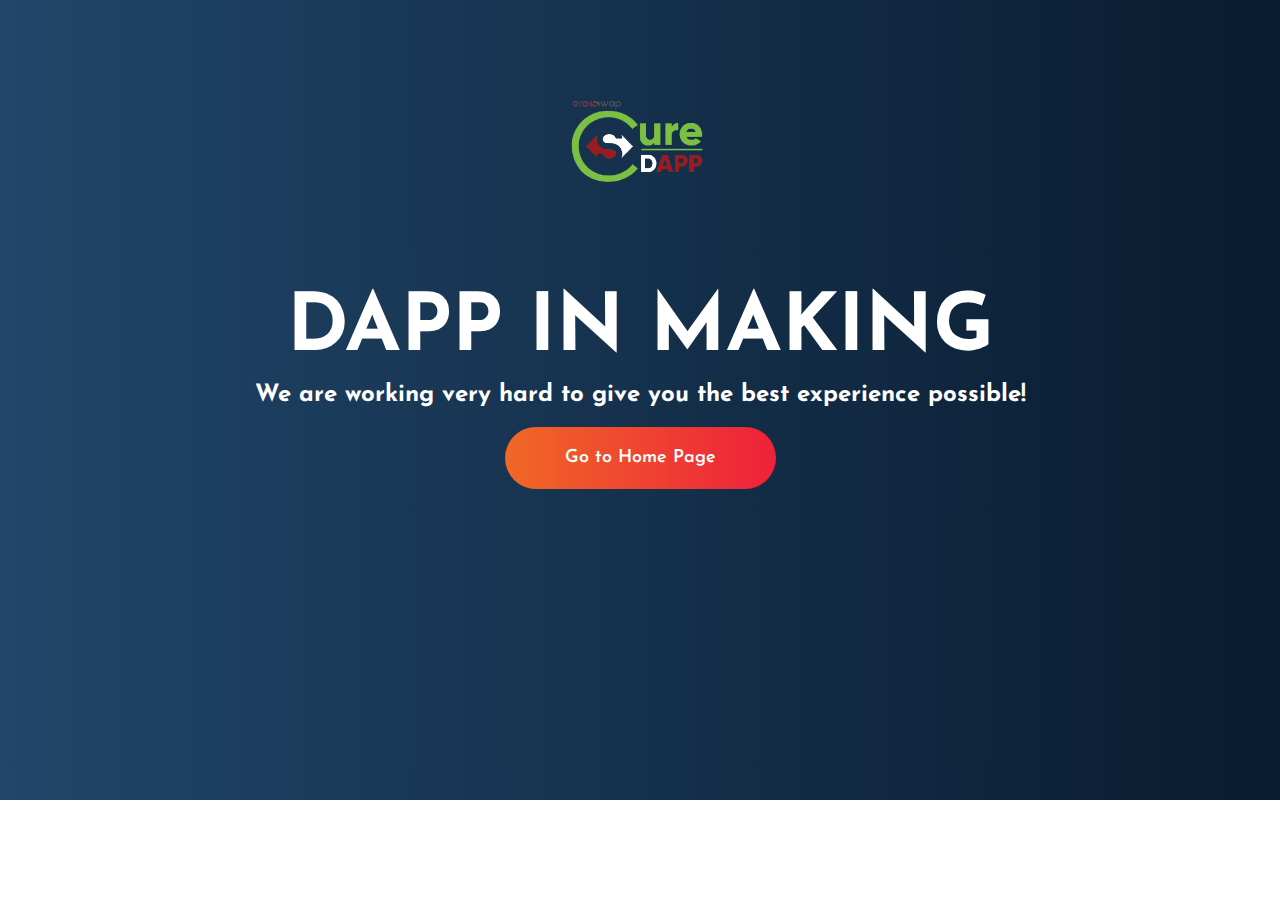
<file: comingsoon.html>
<!doctype html>
<html lang="en">
  <head>
    <!-- Required meta tags -->
    <meta charset="utf-8">
    <meta name="viewport" content="width=device-width, initial-scale=1, shrink-to-fit=no">
    <title>Vizion -Al/ML-Digital Marketing Responsive HTML5 Template</title>
    <!-- Favicon -->
    <link rel="shortcut icon" href="images/favicon.ico">
    <!-- Bootstrap CSS -->
    <link rel="stylesheet" href="css/bootstrap.min.css">
    <!-- Typography CSS -->
    <link rel="stylesheet" href="css/typography.css">
    <!-- Style CSS -->
    <link rel="stylesheet" href="css/style.css">
    <!-- Responsive CSS -->
    <link rel="stylesheet" href="css/responsive.css">
  </head>
  <body>
    <!-- loading -->
    <div id="loading">
      <div id="loading-center">
        <img src="images/loader.gif" alt="loder">
      </div>
    </div>
    <!-- loading End -->
    <!--=================================
    MAIN CONTENT -->
    <div class="main-content iq-coming">
      <!--================================
      Coming Soon -->
      
      <section class="main-bg coming-height">
        <div class="text-center">
          <div class="container">
            <div class="row">
              <div class="col-sm-12">
			  <img class="logo" src="images/logo.png" alt="image">
                <div class="big-text mt-lg-5 pt-lg-5">DApp In Making </div>
                <h5 class="iq-font-light mb-3 text-white">We are working very hard to give you the best experience possible!</h5>
                <a href="index.html" class="button">Go to Home Page</a>
        
      </div>
    </div>
  </div>
</div>

</section>

<!--================================
Coming Soon -->
</div>
<!--=================================
MAIN CONTENT  END-->
    <!-- Optional JavaScript -->
    <!-- jQuery first -->
    <script src="js/jquery-3.3.1.min.js"></script>
    <!-- popper -->
    <script src="js/popper.min.js"></script>
    <!-- bootstrap -->
    <script src="js/bootstrap.min.js"></script>
    <!-- Owl Carousel -->
    <script src="js/owl.carousel.min.js"></script>
    <!-- main -->
    <script src="js/main.js"></script>
    <!-- Retina JavaScript -->
    <script src="js/retina.min.js"></script>
    <!--custom -->
    <script src="js/custom.js"></script>
</body>
</html>
</file>
<file: css/typography.css>
/*
Vizion-Al/ML-Digital Marketing Responsive HTML5 Template
Author: iqonicthemes.in
Version: 1.0
Design and Developed by: iqonicthemes.in
*/

/*================================================
[  Table of contents  ]
================================================

1  Google Font
2  Import Css
3  General
4  Text color
6  Heading Title
7  Button
8  Background  color
9  Back to Top
10 Loader
11 Background overlay color
12 Extra class

======================================
[ End table content ]
======================================*/

/*---------------------------------------------------------------------
Google Font
-----------------------------------------------------------------------*/
@import url('https://fonts.googleapis.com/css?family=Josefin+Sans:400,600,700|Open+Sans:300,400,600');
@import url('https://fonts.googleapis.com/css?family=Open+Sans:300,300i,400,400i,600,600i,700,700i,800,800i');

/*---------------------------------------------------------------------
Import Css
-----------------------------------------------------------------------*/
@import url("all.min.css");
@import url("owl.carousel.min.css");
@import url("ionicons.min.css");
@import url("wow.css");
@import url("magnific-popup.css");
@import url("flaticon.css");
@import url("slick.css");
@import url("timeline.css");

/*---------------------------------------------------------------------
General
-----------------------------------------------------------------------*/
*::-moz-selection { background: #f14544; color: #fff; text-shadow: none; }
::-moz-selection { background: #f14544; color: #fff; text-shadow: none; }
::selection { background: #f14544; color: #fff; text-shadow: none; }
body { font-family: 'Open Sans', sans-serif; font-weight: normal; font-style: normal; font-size: 16px; line-height: 2em; color: #868894; }
a:focus { text-decoration: none !important; }
a:focus, a:hover { color: #f14544; text-decoration: none !important; }
a, button { outline: medium none !important; color: #f14544; -webkit-transition: all 0.5s ease-out 0s; -moz-transition: all 0.5s ease-out 0s; -ms-transition: all 0.5s ease-out 0s; -o-transition: all 0.5s ease-out 0s; transition: all 0.5s ease-out 0s; }
h1, h2, h3, h4, h5, h6 { font-family: 'Josefin Sans', sans-serif; font-style: normal; font-weight: 900; color: #12203c; margin: 0px; }
h1 a, h2 a, h3 a, h4 a, h5 a, h6 a { color: inherit; }
label { font-weight: normal; }
h1 { font-size: 60px; line-height: 1.3em; }
h2 { font-size: 50px; line-height: 1.3em; }
h3 { font-size: 40px; line-height: 1.3em; }
h4 { font-size: 26px; line-height: 1.3em; }
h5 { font-size: 24px; line-height: 1.3em; }
h6 { font-size: 22px; line-height: 1.3em; }
ul { margin: 0px; padding: 0px; }
hr { margin: 0; padding: 0px; border-bottom: 1px solid #ffffff; display: inline-block; width: 100%; border-top: 0px; }

/*----------------------------------------------------------------------
 Form
-----------------------------------------------------------------------*/
input, input.form-control { border: 1px solid #e4e4e4; color: #c1c2c5; font-size: 16px; height: 55px; padding-left: 30px; margin-bottom: 35px; -webkit-border-radius: 5px; -moz-border-radius: 5px; border-radius: 5px; }
::-webkit-input-placeholder { /* Chrome/Opera/Safari */
color: #c1c2c5; }
::-moz-placeholder { /* Firefox 19+ */
color: #c1c2c5; }
:-ms-input-placeholder { /* IE 10+ */
color: #c1c2c5; }
:-moz-placeholder { /* Firefox 18- */
color: #c1c2c5; }
.form-control:focus, .form-control:hover { border-color: #f14544; box-shadow: none; }
footer input.form-control, footer .form-control:focus{color: #ffffff;}
footer input.form-control::-webkit-input-placeholder { /* Chrome/Opera/Safari */
color: #ffffff; }
footer input.form-control::-moz-placeholder { /* Firefox 19+ */
color: #ffffff; }
footer input.form-control::-ms-input-placeholder { /* IE 10+ */
color: #ffffff; }
footer input.form-control::-moz-placeholder { /* Firefox 18- */
color: #ffffff; }

/*----------------------------------------------
Font Weight
------------------------------------------------*/
.iq-fw-1 { font-weight: 100; }
.iq-fw-2 { font-weight: 200; }
.iq-fw-3 { font-weight: 300; }
.iq-fw-4 { font-weight: 400; }
.iq-fw-5 { font-weight: 500; }
.iq-fw-6 { font-weight: 600; }
.iq-fw-7 { font-weight: 700; }
.iq-fw-8 { font-weight: 800; }
.iq-fw-9 { font-weight: 900; }

/*----------------------------------------------
Letter Spacing
------------------------------------------------*/
.iq-ls-1 { letter-spacing: 1px; }
.iq-ls-2 { letter-spacing: 2px; }
.iq-ls-3 { letter-spacing: 3px; }
.iq-ls-4 { letter-spacing: 4px; }
.iq-ls-5 { letter-spacing: 5px; }
.iq-ls-6 { letter-spacing: 6px; }
.iq-ls-7 { letter-spacing: 7px; }
.iq-ls-8 { letter-spacing: 8px; }
.iq-ls-9 { letter-spacing: 9px; }

/*---------------------------------------------------------------------
Text color
-----------------------------------------------------------------------*/
.main-color { color: #f14544; }
.text-white { color: #ffffff; }
.text-black { color: #333333; }
.text-gray { color: #666666; }

/*---------------------------------------------------------------------
Heading Title
-----------------------------------------------------------------------*/
.title-box { margin-bottom: 75px; text-align: center; }

/*----------------------------------------------------------------------
 Buttons
-----------------------------------------------------------------------*/
.button { color: #ffffff; cursor: pointer; padding: 15px 60px; font-weight: 600; font-size: 18px; position: relative;  border: none; z-index: 2; 
	font-family: 'Josefin Sans', sans-serif; display: inline-block; -webkit-border-radius: 90px; -moz-border-radius: 90px; border-radius: 90px;
	 background-image: linear-gradient(to right, #f06826 0%, #ee1f3b 51%, #ee1f3b 100%); background-size: 200% auto; }
.button:hover, .button:focus { color: #ffffff; background-position: right center; }
.subscribe-btn { -webkit-border-radius: 5px; -moz-border-radius: 5px; border-radius: 5px; padding: 15px 25px; line-height: 25px; }
.link-button { font-size: 18px; color: #f14544; text-transform: capitalize; }


/*---------------------------------------------------------------------
Background  color
-----------------------------------------------------------------------*/
.white-bg { background: #ffffff; }
.main-bg { background: -moz-linear-gradient(0deg, rgb(33, 70, 105) 0%, rgb(9, 27, 47) 100%); background: -webkit-linear-gradient(0deg, rgb(33, 70, 105) 0%, rgb(9, 27, 47) 100%); background: -ms-linear-gradient(0deg, rgb(33, 70, 105) 0%, rgb(9, 27, 47) 100%); }
.black-bg { background: #333333; }
.dark-bg { background: #222222 }

/*---------------------------------------------------------------------
Back to Top
-----------------------------------------------------------------------*/
#back-to-top .top { z-index: 999; position: absolute; margin: 0px; color: #ffffff; bottom: 1%; right: 1%; z-index: 9; font-weight: 600; overflow: hidden; }
#back-to-top .top i { font-size: 28px; vertical-align: middle; }
#back-to-top:hover .top i { top: 0; }
#back-to-top .top:hover { color: rgba(255, 255, 255, 0.6); }

/*---------------------------------------------------------------------
Loader
-----------------------------------------------------------------------*/
#loading { width: 100%; height: 100%; display: flex; flex-direction: column; justify-content: center; align-items: center; position: fixed; top: 0; left: 0; right: 0; bottom: 0; background: #ffffff; z-index: 9999; }
#loading img { width: 150px; }

/*---------------------------------------------------------------------
Background overlay color
-----------------------------------------------------------------------*/

/* Background Gradient Black */
.bg-over-black-10:before { background: rgba(195, 245, 225, 1); content: ""; height: 100%; left: 0; position: absolute; top: 0; width: 100%; z-index: 0; }

/*---------------------------------------------------------------------
Extra class
---------------------------------------------------------------------*/
section { background: #ffffff; padding: 100px 0; }

/*---------------------------------------------------------------------
Slick Slider
---------------------------------------------------------------------*/
.slick-slide { margin: 0px 20px; }
.slick-slide img { width: 100%; }
.slick-prev:before, .slick-next:before { color: black; }
.slick-list { padding: 0 !important; }
.slick-slide { transition: all ease-in-out .3s; opacity: .2; }
.slick-active { opacity: .5; }
.slick-current { opacity: 1; }

/*----------------
 Row with equal height columns
----------------*/
.row-eq-height { display: -webkit-box; display: -webkit-flex; display: -ms-flexbox; display: flex; }

/*************************
   BG - Images
*************************/
.parallax { background-size: cover !important; -webkit-background-size: cover !important; -moz-background-size: cover !important; -ms-background-size: cover !important; position: relative; z-index: 0; background-origin: initial; background-position: center center !important; background-repeat: no-repeat; }
</file>
<file: css/style.css>
/*---------------------------------------------------------------------
1 Header
-----------------------------------------------------------------------*/
header { z-index: 999; -webkit-transition: all 0.3s ease-out 0s; -moz-transition: all 0.3s ease-out 0s; -ms-transition: all 0.3s ease-out 0s; -o-transition: all 0.3s ease-out 0s; transition: all 0.3s ease-out 0s; position: absolute; left: 0; width: 100%; padding: 15px 0; }
header .logo { width: 150px; display: block; }
header .container-fluid { padding: 0 100px; }
header .logo-stiky { width: 100px; display: none; }
header .navbar-light .navbar-nav .nav-item { margin: 0 20px; }
header .navbar-light .navbar-nav .nav-link { font-size: 14px; font-weight: 400; color: #ffffff; text-transform: uppercase; letter-spacing: 1px; padding-top: 8px; padding-bottom: 0; }
header .navbar-brand { padding-top: 0; padding-bottom: 0; }
header.menu-sticky { padding: 0; position: fixed; padding-top: 0; top: 0; left: 0; display: inline-block; width: 100%; background: #ffffff; z-index: 999; -webkit-box-shadow: 0px 0px 30px 0px rgba(0, 0, 0, 0.4); -moz-box-shadow: 0px 0px 30px 0px rgba(0, 0, 0, 0.4); box-shadow: 0px 0px 30px 0px rgba(0, 0, 0, 0.4); }
header.menu-sticky .button.brd:hover { color: #ffffff; }
header .navbar-light .navbar-toggler { border-color: #dddddd; border-radius: 0; background: #ffffff; }
header.menu-sticky .button.brd { padding: 10px 30px; color: #ffffff; }

header .navbar-expand-lg { padding-left: 0; }
header .navbar-light .navbar-nav .nav-item a { color: #ffffff; position: relative; padding: 0; font-size: 14px; }
header .navbar-light .navbar-nav .nav-item:hover a, header .navbar-light .navbar-nav .nav-item a.active, header .navbar-light .navbar-nav .nav-item a:focus, header .navbar-light .navbar-nav .nav-item a:focus { color: #ffffff; }
header .navbar-light .navbar-nav .dropdown-menu { padding: 10px 20px; top:45px;}
header .navbar-light .navbar-nav .nav-item.dropdown a:before { content: none !important; }
header .navbar-light .navbar-nav .nav-item a:before, header .navbar-light .navbar-nav .nav-item.dropdown.active a:before { position: absolute; left: 0; right: 0; margin: 0 auto; bottom: 0; width: 0; height: 3px; background: rgb(241, 63, 67); content: ""; -webkit-transition: all 0.3s ease-out 0s; -moz-transition: all 0.3s ease-out 0s; -ms-transition: all 0.3s ease-out 0s; -o-transition: all 0.3s ease-out 0s; transition: all 0.3s ease-out 0s; }
header .navbar-light .navbar-nav .nav-item:hover a:before, header .navbar-light .navbar-nav .nav-item a.active:before, header .navbar-light .navbar-nav .nav-item a:focus:before, header .navbar-light .navbar-nav .nav-item.dropdown.active a:before { width: 7px; }
header .navbar-light .navbar-nav .active>.nav-link, header .navbar-light .navbar-nav .nav-link.active, header .navbar-light .navbar-nav .nav-link.show, header .navbar-light .navbar-nav .show>.nav-link { color: #ffffff; }
header.menu-sticky .navbar-light .navbar-nav .nav-item:hover a:before, header.menu-sticky .navbar-light .navbar-nav .nav-item a.active:before, header.menu-sticky .navbar-light .navbar-nav .nav-item a:focus:before { background: #ffffff; }
header.menu-sticky .navbar-light .navbar-nav .nav-item a { color: #ffffff; }
header.menu-sticky .navbar-light .navbar-nav .nav-item:hover a, header.menu-sticky .navbar-light .navbar-nav .nav-item a.active { color: #ffffff; }

header .navbar-light .navbar-nav .nav-item.dropdown .dropdown-menu a { color: #222222; }
header .navbar-light .navbar-nav .nav-item.dropdown .dropdown-menu a:hover, header .navbar-light .navbar-nav .nav-item.dropdown .dropdown-menu a.active { color: #f14544;background: none; }
header .dropdown-item.active, header .dropdown-item:active { background: inherit; }
.login { font-weight: 600; display: inline-block; letter-spacing: 1px; color: #ffffff; }
.login li a { background: transparent; color: #ffffff; padding: 10px 24px; border-radius: 6px; }
.login li a:hover { color: #ffffff; }
.login li:last-child a { background-image: linear-gradient(to right, #f06826 0%, #ee1f3b 51%, #ee1f3b 100%);
    background-size: 200% auto; color: #ffffff;color: #ffffff;
    text-transform: uppercase;
    font-size: 14px; }
.login li:last-child a:hover { background-position:right center; color: #ffffff; }
header.menu-sticky .login li a.login-btn { padding: 10px 15px;font-family: 'Josefin Sans', sans-serif; }
header.menu-sticky .login li a.login-btn:hover { color: #ffffff; }
.form-row::placeholder { color: #ffffff; opacity: 1; /* Firefox */ }
.form-row:-ms-input-placeholder { /* Internet Explorer 10-11 */
color: #ffffff; }
.form-row::-ms-input-placeholder { /* Microsoft Edge */
color: #ffffff; }
header .login li.search { position: relative; margin-right: 20px; }
header .login li.search form { display: inline-block; }
header .login li.search input[type="text"] { height: 40px; font-size: 18px; display: inline-block; font-family: "Lato"; font-weight: 100; border: none; outline: none; color: #ffffff; padding: 15px; padding-right: 60px; width: 0px; position: absolute; top: 0; right: 0; background: none; transition: width 0.4s cubic-bezier(0, 0.795, 0, 1); cursor: pointer; z-index: 3; margin: -10px 0 0 0; }
header .login li.search input[type="text"]:focus:hover { border: 1px solid #bbb; }
header .login li.search input[type="text"]:focus { width: 830px; z-index: 1; border: 1px solid #bbb; cursor: text; background: -moz-linear-gradient(0deg, rgb(33, 70, 105) 0%, rgb(9, 27, 47) 100%); background: -webkit-linear-gradient(0deg, rgb(33, 70, 105) 0%, rgb(9, 27, 47) 100%); background: -ms-linear-gradient(0deg, rgb(33, 70, 105) 0%, rgb(9, 27, 47) 100%); }
header .login li.search #btn-search { margin: -5px 0 0 0; z-index: 2; padding: 0; height: 40px; width: 63px; display: inline-block; float: right; position: absolute; top: 0; right: 15px; z-index: 2; cursor: pointer; transition: opacity 0.4s ease; }
header .login li.search #btn-search:hover { opacity: 0.8; }
.container { max-width: 1170px; }

/*---------------------------------------------------------------------
 1 Header sticky 
 -----------------------------------------------------------------------*/
header.menu-sticky { background: rgba(117, 205, 111, 1); background: -moz-linear-gradient(0deg, rgb(33, 70, 105) 0%, rgb(9, 27, 47) 100%); background: -webkit-linear-gradient(0deg, rgb(33, 70, 105) 0%, rgb(9, 27, 47) 100%); background: -ms-linear-gradient(0deg, rgb(33, 70, 105) 0%, rgb(9, 27, 47) 100%); -webkit-box-shadow: 0px 0px 30px 0px rgba(0, 0, 0, 0.1); -moz-box-shadow: 0px 0px 30px 0px rgba(0, 0, 0, 0.1); box-shadow: 0px 0px 30px 0px rgba(0, 0, 0, 0.1); position: fixed; z-index: 99; }

header.menu-sticky .navbar-light .navbar-nav li.active .nav-link, header.menu-sticky .navbar-light .navbar-nav li .nav-link:hover { color: #ffffff; }
header.menu-sticky .navbar-light .navbar-nav .nav-link, header.menu-sticky .navbar-light .navbar-nav .nav-link:focus { color: #ffffff; }
header.menu-sticky .main-header { padding: 10px 90px 10px 90px; }
header.menu-sticky .sub-header { display: none; }



/*---------------------------------------------------------------------
dropdown-item
---------------------------------------------------------------------*/
.dropdown-item.active, .dropdown-item:active { color: #46c894; background-color: transparent; }

/*---------------------------------------------------------------------
2 Banner
-----------------------------------------------------------------------*/
.banner { padding: 200px 90px 65px 90px; position: relative; overflow: hidden; }
.button-banner:hover, .button-banner:focus { background-color: #ffffff; }
.banner .banner-text { padding-top: 15%; position: relative; }
.banner:before { content: ''; position: absolute; background: url('../images/banner/shap.png'); width: 100%; height: 100%; background-repeat: no-repeat; left: 0; top: 0; -webkit-background-size: cover; -moz-background-size: cover; -o-background-size: cover; background-size: cover; }
.banner-type img { -webkit-animation: bounce 5s infinite alternate; }
@keyframes bounce {
  from { transform: translateY(0px); }
  to { transform: translateY(-25px); }
}
@-webkit-keyframes bounce {
  from { transform: translateY(0px); }
  to { transform: translateY(-25px); }
}

/*---------------------------------------------------------------------
List Style
-----------------------------------------------------------------------*/
.list-style li { margin: 0 0 15px; padding: 0; list-style: none; font-size: 16px; }
.list-style li:last-child { margin-bottom: 0; }
.list-style li i { margin-right: 10px; font-size: 18px; }
.easy-btn { padding: 10px 70px; }

/*---------------------------------------------------------------------
3 Features 
---------------------------------------------------------------------*/
.iq-features { background: -moz-linear-gradient(0deg, rgb(33, 70, 105) 0%, rgb(9, 27, 47) 100%); background: -webkit-linear-gradient(0deg, rgb(33, 70, 105) 0%, rgb(9, 27, 47) 100%); background: -ms-linear-gradient(0deg, rgb(33, 70, 105) 0%, rgb(9, 27, 47) 100%); position: relative; margin-top: 100px; }
.iq-features::before { height: 180px; width: 100%; position: absolute; top: -85px; left: 0; -ms-transform: skewY(-5deg); /* IE 9 */ -webkit-transform: skewY(-5deg); /* Safari 3-8 */ transform: skewY(-5deg); background: -moz-linear-gradient(0deg, rgb(33, 70, 105) 0%, rgb(9, 27, 47) 100%); background: -webkit-linear-gradient(0deg, rgb(33, 70, 105) 0%, rgb(9, 27, 47) 100%); background: -ms-linear-gradient(0deg, rgb(33, 70, 105) 0%, rgb(9, 27, 47) 100%); content: ""; }
.iq-features::after { height: 180px; width: 100%; position: absolute; bottom: -85px; left: 0; -ms-transform: skewY(-5deg); /* IE 9 */ -webkit-transform: skewY(-5deg); /* Safari 3-8 */ transform: skewY(-5deg); background: -moz-linear-gradient(0deg, rgb(33, 70, 105) 0%, rgb(9, 27, 47) 100%); background: -webkit-linear-gradient(0deg, rgb(33, 70, 105) 0%, rgb(9, 27, 47) 100%); background: -ms-linear-gradient(0deg, rgb(33, 70, 105) 0%, rgb(9, 27, 47) 100%); content: ""; z-index: 1; }
.feature-img { z-index: 2; position: relative; }
.feature-one { position: absolute; top: -67px; left: 50px; z-index: 1; }
.feature-two { position: absolute; bottom: -50px; right: 50px; z-index: 3; }
.feature1 { padding-bottom: 250px; }
.product-feature .feature1 { padding-bottom: 150px; }
.iq-featurebox { border: 1px solid #4e6378; padding: 30px; -webkit-border-radius: 5px; -moz-border-radius: 5px; border-radius: 5px;position: relative;z-index: 2; }
.features-img { position: relative; }
.features-img img {
    z-index: 2;
    position: relative;
}
.feature1 .features-img:after { z-index:1;width: 54%; height: 2px; bottom: -110px; left: 0; margin: 0 auto; right: 0; transform: rotate(90deg); content: ' '; position: absolute; background-image: linear-gradient(to right, white 50%, transparent 0%); background-size: 10px 1px; background-repeat: repeat-x; background-position: 0% bottom; animation-name: iq-work-before; animation-duration: 20s; animation-timing-function: linear; animation-iteration-count: infinite; }
.feature1 .features-img.last-line:after { content: none; }
@keyframes iq-work-before {
  0% { background-position: 0% bottom; }
  100% { background-position: 100% bottom; }
}

/*-------------------------------------------------------------------
4 Awards 
---------------------------------------------------------------------*/
.iq-award { margin-top: -50px; }
.iq-awards { background: #ffffff; padding: 45px 30px; box-shadow: 0px 12px 53.01px 3.99px rgba(34, 31, 31, 0.1); -webkit-box-shadow: 0px 12px 53.01px 3.99px rgba(34, 31, 31, 0.1)); -moz-box-shadow: 0px 12px 53.01px 3.99px rgba(34, 31, 31, 0.1); box-shadow: 0px 12px 53.01px 3.99px rgba(34, 31, 31, 0.1); -webkit-border-radius: 5px; -moz-border-radius: 5px; border-radius: 5px; }
.iq-awards-info { position: relative; overflow: hidden; }
.iq-awards-info::before { background: url("../images/bg/pattern1.png"); height: 90px; width: 40px; content: ""; position: absolute; left: 0; top: 0; background-size: 100% 100%; }
.iq-awards-info::after { background: url("../images/bg/pattern2.png"); background-size: 100% 100%; height: 90px; width: 40px; content: ""; position: absolute; right: 0; top: 0; }

/*---------------------------------------------------------------------
5 Blog
-----------------------------------------------------------------------*/
.iq-product-blog { padding-top: 200px; }
.main-blog {margin-bottom: 30px; border: 1px dashed #d5d5d5; background: #fff; -webkit-transition: all 0.5s ease-out 0s; -moz-transition: all 0.5s ease-out 0s; -ms-transition: all 0.5s ease-out 0s; -o-transition: all 0.5s ease-out 0s; transition: all 0.5s ease-out 0s; -webkit-border-radius: 5px; -moz-border-radius: 5px; border-radius: 5px; overflow: hidden; }
section.iq-blogs { overflow: hidden; }
.owl-carousel .main-blog {
    margin-bottom: 0;
}
.iq-blogs  .blog-img { overflow: hidden; }
.iq-blogs  .blog-img img { width: 100%; overflow: hidden; transition: transform 0.5s; -webkit-transition: all 0.5s ease-out 0s; -moz-transition: all 0.5s ease-out 0s; -ms-transition: all 0.5s ease-out 0s; -o-transition: all 0.5s ease-out 0s; transition: all 0.5s ease-out 0s; -webkit-border-radius: 5px; -moz-border-radius: 5px; border-radius: 5px; }
.iq-blogs .main-blog:hover .blog-img img { transform: scale(1.1); }
.main-blog:hover{border-color: #f14544;}
.main-blog .blog-detail { padding: 30px 15px 15px; }
.main-blog .blog-detail .blog-info { border-top: 1px solid #e1e1e1; padding: 20px 0 0; margin-top: 15px; display: inline-block; width: 100%; }
.main-blog .blog-detail .blog-info ul li { margin-right: 10px; }
.main-blog .blog-detail .blog-info ul li:last-child { margin-right: 0; }
.main-blog .blog-detail .blog-info ul li a i { color: #f14544; margin-right: 5px; -webkit-transition: all 0.5s ease-out 0s; -moz-transition: all 0.5s ease-out 0s; -ms-transition: all 0.5s ease-out 0s; -o-transition: all 0.5s ease-out 0s; transition: all 0.5s ease-out 0s; }
.main-blog .blog-detail .blog-info ul li a:hover i { color: #f14544; }
.main-blog .blog-detail a { font-family: 'Nunito', sans-serif; font-weight: 600; }
.main-blog .blog-detail a:hover h6, .iq-blogs .main-blog:hover a h6 { color: #f14544; }
.main-blog .blog-detail h6 { margin-bottom: 5px; }
.main-blog  .blog-info ul li a { line-height: 50px; }
.main-blog .blog-detail .blog-info a span { color: #12203c; }
.iq-blogs .blog-one { width: 18%; position: absolute; right: 0px; bottom: 0; overflow: hidden; }
.iq-blogs .owl-carousel .owl-nav { top: auto; bottom: 0px; }
.blog-left { position: absolute; left: 0; top: 0; }
.reply-btn { color: #12203c; font-family: 'Josefin Sans', sans-serif; padding: 0px; -webkit-border-radius: 5px; -moz-border-radius: 5px; border-radius: 5px; font-weight: 700; }
.reply-btn i { vertical-align: middle; }
.iq-blogs .blog-img .comments-box img { width: auto; }
.main-blog .blog-detail .blog-info .user-img { width: 50px; display: inline-block; }
.iq-blogs .media a h6:hover { color: #f14544 }
.blog-title { font-size: 32px; }
.iq-blogs .iq-widget-search a { position: absolute; right: 15px; color: #ffffff; cursor: pointer; width: 43px; height: 43px; line-height: 43px; background: -moz-linear-gradient(17deg, rgb(254, 223, 108) 0%, rgb(240, 104, 38) 0%, rgb(238, 31, 59) 100%); background: -webkit-linear-gradient(17deg, rgb(254, 223, 108) 0%, rgb(240, 104, 38) 0%, rgb(238, 31, 59) 100%); background: -ms-linear-gradient(17deg, rgb(254, 223, 108) 0%, rgb(240, 104, 38) 0%, rgb(238, 31, 59) 100%); font-size: 18px; border-radius: 90px; top: 10px; text-align: center; }
.iq-blogs .iq-widget-search input { height: 62px; box-shadow: none;}
.iq-blogs img { -webkit-border-radius: 5px; -moz-border-radius: 5px; border-radius: 5px; }
.iq-sidebar-widget li a { color: #12203c; }
.iq-sidebar-widget ul li a span { margin-top: 4px; width: 24px; height: 24px; display: inline-block; background: -moz-linear-gradient(17deg, rgb(254, 223, 108) 0%, rgb(240, 104, 38) 0%, rgb(238, 31, 59) 100%); background: -webkit-linear-gradient(17deg, rgb(254, 223, 108) 0%, rgb(240, 104, 38) 0%, rgb(238, 31, 59) 100%); background: -ms-linear-gradient(17deg, rgb(254, 223, 108) 0%, rgb(240, 104, 38) 0%, rgb(238, 31, 59) 100%); line-height: 24px; text-align: center; border-radius: 90px; color: #ffffff; float: right; font-weight: normal; }
.blog-title-img { border: 2px dashed #d5d5d5; padding: 40px 20px; -webkit-border-radius: 5px; -moz-border-radius: 5px; border-radius: 5px; }
.blog-title-img img { width: 120px; height: 120px; }
.iq-mt-80 { margin-top: 80px; }
.left-side-blog { padding-right: 20px; }
.right-side-blog { padding-left: 20px; }
.main-blog .blog-detail .blog-info .user-img { width: 50px; height: 50px; }
.left-side-blog .media img, .right-side-blog .media img { width: 80px; -webkit-border-radius: 90px; -moz-border-radius: 90px; border-radius: 90px; }
.blog-finding ul li a i { color: #f14544; margin-right: 5px; -webkit-transition: all 0.5s ease-out 0s; -moz-transition: all 0.5s ease-out 0s; -ms-transition: all 0.5s ease-out 0s; -o-transition: all 0.5s ease-out 0s; transition: all 0.5s ease-out 0s; }
.blog-finding ul li a { color: #868894; -webkit-border-radius: 5px; -moz-border-radius: 5px; border-radius: 5px; }
.blog-finding ul li a:hover i { color: #f14544; }
.iq-blockquote { background: url("../images/bg/04.png") no-repeat; -webkit-border-radius: 5px; -moz-border-radius: 5px; border-radius: 5px;background-size: 100% 100%; }
.iq-blockquote h5 { padding: 40px 50px 40px  100px; position: relative; z-index: 1; }
a.month-detail { color: #6b6e75; font-weight: 700; }
a.month-detail:hover{color:#f14544;}
.blog-finding ul { border-top: 1px solid #e4e4e4; padding-top: 15px; margin-top: 15px; display: inline-block; width: 100%; }
.comments-box { padding: 30px; border: 1px solid #e4e4e4; -webkit-border-radius: 5px; -moz-border-radius: 5px; border-radius: 5px; }
.comments-box img { width: 100px; }
.iq-tags li { padding-left: 2px; display: inline-block; padding-right: 2px; margin: 0 0 26px; }
.iq-tags li a { color: #868894; padding: 8px 15px; font-weight: 600; border: 1px solid #e4e4e4; -webkit-border-radius: 5px; -moz-border-radius: 5px; border-radius: 5px; transition: all 0.3s ease-in-out; -webkit-transition: all 0.3s ease-in-out; -o-transition: all 0.3s ease-in-out; -moz-transition: all 0.3s ease-in-out; -ms-transition: all 0.3s ease-in-out; }
.iq-tags li a:hover { border-color:#f14544;

   background-image: -moz-linear-gradient(17deg, rgb(254, 223, 108) 0%, rgb(240, 104, 38) 0%, rgb(238, 31, 59) 100%);
   background-image: -webkit-linear-gradient(17deg, rgb(254, 223, 108) 0%, rgb(240, 104, 38) 0%, rgb(238, 31, 59) 100%); 
   background-image: -ms-linear-gradient(17deg, rgb(254, 223, 108) 0%, rgb(240, 104, 38) 0%, rgb(238, 31, 59) 100%);
    color: #ffffff; }
.iq-sidebar-widget li a:hover{color: #f14544; }

/*---------------------------------------------------------------------
6 Footer
---------------------------------------------------------------------*/
footer h5, footer h4 { font-weight: 500; }
footer.iq-footer.fshap {
  position: relative;
  background: url(../images/bg/fshap.png);
  padding-top: 250px;
  padding-bottom: 50px;
  background-size: 100% 110%;
 }
footer .footer-one { position: absolute; top: 250px; left: -50px; transform: rotate(-40deg); opacity: 0.5; }
footer.iq-footer.fshap::after { position: absolute; background: url("../images/bg/03.png") no-repeat; content: ""; right: 0; bottom: 0; width: 678px; height: 684px; z-index: 1; }
footer ul li { list-style: none; }
footer .footer-top { z-index: 2; position: relative; }
footer .iq-contact li i, footer .iq-contact li p { display: inline-block; }
footer .iq-contact li i { margin-right: 5px; color: #ffffff; }
footer .footer-logo img { height: 40px; }
footer .social-icone ul li a { color: #ffffff; }
footer .social-icone ul li { padding-right: 20px; }
footer .row.justify-content-between a:hover, footer .row.justify-content-between a:focus { color: rgba(0, 0, 0, .5); }
footer  li a { color: #ffffff; }
footer  li a:hover, footer  li a:focus { color: #f14544; }
footer .social-icone ul li:nth-last-child(1) { padding-right: 0; }
.iq-font-18 { font-size: 18px; }
footer .form-inline .form-control { background: none; width: 425px; margin-right: 28px; margin-bottom: 0; }
.footer-subscribe { padding-bottom: 30px; }
footer ul.info-share li{width: auto;}
ul.info-share { margin-top: 30px; }
.info-share  li { display: inline-block; margin-right: 15px; }
.info-share  li a i { font-size: 30px; color: #ffffff; }
.info-share  li a:hover i { color: #f14544; }
.logo p { padding-right: 75px; }

/*---------------------------------------------------------------------
7 Team
-----------------------------------------------------------------------*/
.iq-team:hover .iq-team-info { bottom: 0; }
.iq-team { position: relative; overflow: hidden; }
.iq-team .iq-team-info { padding: 20px; display: inline-block; width: 100%; }
.iq-team .iq-team-info span { font-family: 'Josefin Sans', sans-serif; font-weight: 600; }
.iq-team .share { background: none; position: absolute; right: -65px; top: 30%; width: 50px; -webkit-transition: all 0.3s ease-out 0s; -moz-transition: all 0.3s ease-out 0s; -ms-transition: all 0.3s ease-out 0s; -o-transition: all 0.3s ease-out 0s; transition: all 0.3s ease-out 0s; }
.iq-team:hover .share { right: 20px; }
.iq-team .share ul li { margin: 5px 0; text-align: center; }
.iq-team .share ul li a { color: #ffffff; width: 30px; height: 30px; line-height: 30px; background: -moz-linear-gradient(17deg, rgb(254, 223, 108) 0%, rgb(240, 104, 38) 0%, rgb(238, 31, 59) 100%); background: -webkit-linear-gradient(17deg, rgb(254, 223, 108) 0%, rgb(240, 104, 38) 0%, rgb(238, 31, 59) 100%); background: -ms-linear-gradient(17deg, rgb(254, 223, 108) 0%, rgb(240, 104, 38) 0%, rgb(238, 31, 59) 100%); color: #ffffff; border-radius: 90px; text-align: center; display: inline-block; }
.iq-team .share ul li a:hover { color: #ffffff; }
.iq-team .iq-team-img { position: relative; -webkit-border-radius: 5px; -moz-border-radius: 5px; border-radius: 5px; overflow: hidden; }
.iq-team .iq-team-img img { width: 100%; -webkit-border-radius: 5px; -moz-border-radius: 5px; border-radius: 5px; transition: 1s ease; overflow: hidden; }
.iq-team:hover .iq-team-img img { -webkit-transform: scale(1.1); -ms-transform: scale(1.1); transform: scale(1.1); transition: 1s ease; }
.iq-team .iq-team-img::before { background: rgba(0, 0, 0, 0.5); position: absolute; height: 100%; width: 100%; left: 0; top: 0; content: ""; z-index: 1; bottom: 0; right: 0; opacity: 0; -webkit-transition: all 0.4s ease-in-out 0s; -moz-transition: all 0.4s ease-in-out 0s; transition: all 0.4s ease-in-out 0s; }
.iq-team:hover .iq-team-img::before { opacity: 1; }
.iq-team .share { z-index: 2; }
.iq-team .share ul { list-style: none; position: relative; padding: 5px 0 0 0; background: #ffffff; }
.iq-team .share ul::before { width: 0; height: 0; border-left: 25px solid transparent; border-right: 25px solid transparent; border-top: 25px solid #ffffff; position: absolute; bottom: -25px; content: ""; }

/*---------------------------------------------------------------------
8 Breadcrumb 
---------------------------------------------------------------------*/
.iq-breadcrumb { padding: 250px 0px 0px; background: url("../images/bg/breadcrumb.png") no-repeat 0 0; background-size: 100% 100%; }
.iq-breadcrumb .container-fluid { padding: 0 90px; }
.iq-breadcrumb nav { display: inline-block; }
.breadcrumb-image { margin-top: -150px }
.breadcrumb-item a{color: #ffffff;}
.breadcrumb-item.active { background: linear-gradient(to right, rgb(254, 223, 108) 0%, rgb(240, 104, 38) 0%, rgb(238, 31, 59) 100%); -webkit-background-clip: text; -webkit-text-fill-color: transparent; }
.breadcrumb-item.active::before, .breadcrumb-item+.breadcrumb-item::before { color: #ffffff; -webkit-text-fill-color: #ffffff; }
.iq-breadcrumb h2 { font-weight: 600; }
.breadcrumb { background: #112942; padding: 10px 30px; font-family: 'Josefin Sans', sans-serif; margin-bottom: 0; }
.iq-breadcrumb.text-left .breadcrumb li { display: inline-block; }
.iq-breadcrumb.text-left .breadcrumb li a i { font-size: 18px; margin-right: 6px; }
.iq-breadcrumb.text-left .breadcrumb li, .iq-breadcrumb.text-left .breadcrumb li a:hover { color: #ffffff; }
.iq-breadcrumb.text-left .breadcrumb li a, .iq-breadcrumb.text-left .breadcrumb-item+.breadcrumb-item::before { color: #464855; margin-bottom: 0; }
.iq-breadcrumb .breadcrumb li a:hover{ color: #f14544; }
/*---------------------------------------------------------------------
9 Tab
---------------------------------------------------------------------*/
.iq-tab .nav-item { width: 100%; }
.iq-tab .nav-item a { background: #ffffff; color: #12203c; font-size: 20px; font-family: 'Josefin Sans', sans-serif; font-weight: 700; padding: 15px 10px; margin-bottom: 8px; -webkit-border-radius: 5px; -moz-border-radius: 5px; border-radius: 5px; position: relative; border: inherit; }
.iq-tab .nav-pills .nav-link { border: none; -webkit-border-radius: 5px; -moz-border-radius: 5px; border-radius: 5px; margin-right: 2px; }
.iq-tab .nav-pills .nav-link.active, .iq-tab .nav-pills .show>.nav-link, .iq-tab .nav-pills .nav-link:hover { background: rgba(238, 31, 59, 1); background: -moz-linear-gradient(17deg, rgb(254, 223, 108) 0%, rgb(240, 104, 38) 0%, rgb(238, 31, 59) 100%); background: -webkit-linear-gradient(17deg, rgb(254, 223, 108) 0%, rgb(240, 104, 38) 0%, rgb(238, 31, 59) 100%); background: -ms-linear-gradient(17deg, rgb(254, 223, 108) 0%, rgb(240, 104, 38) 0%, rgb(238, 31, 59) 100%); color: #ffffff; }
.iq-tab.horizontal .nav-item { width: 16.66%; text-align: center; margin-right: 15px;    display: inline-block; }
.iq-tab.horizontal .nav-item a { padding: 8px 10px; margin-bottom: 0; }
.iq-tab .nav-pills{    display: block;
    text-align: center;
    margin: 0 auto;}
/*---------------------------------------------------------------------
10 login and register form
-----------------------------------------------------------------------*/
.iq-login-regi { padding: 180px 0 80px 0; overflow: hidden; }
.iq-login-regi .iq-login { padding: 30px 30px; background-position: left center; background-attachment: fixed; background-repeat: repeat; border: 2px solid #f14544; border-radius: 10px; }
.iq-login-regi h5 { font-weight: 600; }
.iq-login-regi h5 i { color: #f14544; }
.iq-login-regi .iq-login span { font-size: 40px; }
.iq-login-regi .iq-login label { color: #222222; font-weight: 600; }
.iq-login-regi .iq-login form .form-control { border-radius: 10px; height: 52px; border: 2px solid #dedede; padding: 20px 20px; }
.iq-login-regi .iq-login form .form-control:focus { border-color: inherit; outline: 0; box-shadow: inherit; }
.iq-login-regi .iq-login form .button { margin:0 0 30px 0; width: 100%; }
.iq-login-regi .iq-login .link { color: #222222; font-weight: 600; }
.iq-login-regi .iq-media li { display: inline-block; list-style: none; padding: 0; margin: 0 18px 8px 0; }
.iq-login-regi .iq-media li a { display: block; width: 40px; height: 40px; line-height: 40px; font-size: 16px; text-align: center; -webkit-border-radius: 50%; -moz-border-radius: 50%; border-radius: 50%; color: #ffffff; }
.iq-login-regi .iq-media li a.fb { background: #3d5f9a; }
.iq-login-regi .iq-media li a:hover.fb { background: #547abb; }
.iq-login-regi .iq-media li a.tw { background: #44c0f3; }
.iq-login-regi .iq-media li a:hover.tw { background: #0faef0; }
.iq-login-regi .iq-media li a.gplus { background: #dd4b39; }
.iq-login-regi .iq-media li a:hover.gplus { background: #bd3221; }
.iq-login-regi .iq-media li a.lkd { background: #0077B5; }
.iq-login-regi .iq-media li a:hover.lkd { background: #008fda; }
.iq-login-regi form .form-group { margin-bottom: 25px; }
.iq-login-regi .link a:hover { text-decoration: underline !important; }
.error img { margin-top: 80px; }
.iq-login-regi .iq-login form .email-bg { background-color: #ffff; border: 2px solid #dedede; border-radius: 5px; }
.iq-login-regi .iq-login form .email-bg:focus { border: 2px solid #f14544; color: #222 }

/*---------------------------------------------------------------------
11 contact page
-----------------------------------------------------------------------*/
.iq-contactbox .contact-box { background: #ffffff; }
.iq-contactbox .contact-box input { outline: none !important; width: 100%; height: 52px; border: 2px solid #ced4da; border-radius: 5px; padding: 5px 20px; }
.iq-contactbox .contact-box input:hover, .iq-contactbox .contact-box input:focus, .iq-contactbox .contact-box textarea:focus, .iq-contactbox .contact-box textarea:hover { border: 2px solid #f14544; }
.iq-contactbox .no-spec { padding: 0; }
.iq-contactbox iframe { height: 330px; }
.iq-contactbox .contact-box textarea { border-radius: 10px; outline: none !important; width: 100%; border: 2px solid #ced4da; padding: 5px 20px; margin-top: 10px; }
.iq-contactbox .contact-box .button { margin-top: 20px; }
.contact-footer { padding: 60px 0 30px; }
.iq-contact { position: relative; margin: 20px 0; }
.iq-contact li { list-style: none; padding: 0; margin: 0px 5px; font-size: 14px; margin-bottom: 10px; float: left;width: 100%;}
.iq-contact h5.small-title { margin-bottom: 10px; }
.iq-contact p { display: table; margin-bottom: 0px; padding-left: 5px; }
.iq-contact i { float: left; color: #12203c; display: table-cell; width: 30px; line-height: 35px; font-size: 18px; }
.iq-contactbox form { border: none; padding: 30px 0; }
.iq-contactbox h3 { font-size: 36px; }
.iq-contactbox p { font-weight: 600; }
.iq-contact-infobox { background: url("../images/bg/05.png"); margin-bottom: 50px; }
.iq-contact-infobox .info-share li a i { color: #12203c; }
.iq-contact-infobox .info-share li a:hover i { color: #f14544; }
.iq-contact-infobox .contact-bg { border-radius: 5px; background: #ffffff; padding: 40px 40px; }

/*---------------------------------------------------------------------
12 Challanges
---------------------------------------------------------------------*/
.iq-challange-box { padding: 75px 30px 30px; -webkit-border-radius: 5px; -moz-border-radius: 5px; border-radius: 5px; position: relative; border: 2px dashed #d5d5d5; border-bottom: none; background: #ffffff; }
.iq-challange-box::before { border-top: 2px dashed #d5d5d5; position: absolute; bottom: -24px; left: 0; transform: rotate(15deg); left: 0; content: ""; width: 50%; }
.iq-challange-box::after { border-top: 2px dashed #d5d5d5; position: absolute; right: 0; bottom: -24px; content: ""; width: 50%; transform: rotate(-15deg); }
.iq-challange-box:hover, .iq-challange-box:hover::before, .iq-challange-box:hover::after { border-color: #f14544; }
.iq-challange-img { position: relative; }
.iq-challange-img::before { height: 140px; width: 140px; position: absolute; left: 0; right: 0; margin: 0 auto; text-align: center; background: #f2f2f2; -webkit-border-radius: 90px; -moz-border-radius: 90px; border-radius: 90px; content: ""; top: 0; }
.info-box { position: relative; z-index: 2; }
.iq-challange-img img { z-index: 1; position: relative; -webkit-animation: bounce 5s infinite alternate; }

/*---------------------------------------------------------------------
13 Partner
---------------------------------------------------------------------*/
.iq-partner { padding-top: 250px; }
.iq-patner-item.circle { position: relative; width: 233px; height: 233px; border-radius: 50%;text-align: center;margin:0 auto; }
.iq-patner-item.circle.effect6 .img { opacity: 1; padding: 100px 0; width: 233px; margin: 0 auto; height: 233px; text-align: center; -webkit-transform: scale(1); -moz-transform: scale(1); -ms-transform: scale(1); -o-transform: scale(1); transform: scale(1); -webkit-transition: all 0.35s ease-in-out; -moz-transition: all 0.35s ease-in-out; transition: all 0.35s ease-in-out; }
.iq-patner-item.circle.effect6.colored .info { background: #1a4a72; }
.iq-patner-item.circle.effect6 .info { opacity: 0; -webkit-transition: all 0.35s ease-in-out; -moz-transition: all 0.35s ease-in-out; transition: all 0.35s ease-in-out; position: absolute; left: 0; top: 0; padding: 90px 50px; text-align: center; }
.iq-patner-item.circle.effect6 .info::before { background: url("../images/partner/bg.png"); opacity: 0.2; filter: alpha(opacity=20); /* For IE8 and earlier */ height: 100%; width: 100%; content: ""; position: absolute; width: 100%; height: 100%; z-index: -1; left: 0; top: 0; -webkit-border-radius: 50%; -moz-border-radius: 50%; border-radius: 50%; }
.iq-patner-item.circle.effect6 .info a { color: #12203c; font-weight: 600; font-family: 'Josefin Sans', sans-serif; font-size: 18px; }
.iq-patner-item.circle.effect6.scale_up .info { -webkit-transform: scale(0.5); -moz-transform: scale(0.5); -ms-transform: scale(0.5); -o-transform: scale(0.5); transform: scale(0.5); }
.iq-patner-item.circle.effect6.scale_up:hover .img { opacity: 0; -webkit-transform: scale(1.5); -moz-transform: scale(1.5); -ms-transform: scale(1.5); -o-transform: scale(1.5); transform: scale(1.5); }
.iq-patner-item.circle.effect6.scale_up:hover .info { opacity: 1; -webkit-transform: scale(1); -moz-transform: scale(1); -ms-transform: scale(1); -o-transform: scale(1); transform: scale(1); }

/*---------------------------------------------------------------------
14 Testimonial
---------------------------------------------------------------------*/
.big-text { color: #ee2738; font-size: 60px; }
.author { text-align: center; margin: 0 auto; }
.author-img { display: inline-block; }
.author-info { display: inline-block; text-align: left; margin-left: 15px; }
.testimonial { border: 2px dashed #d5d5d5; -webkit-border-radius: 5px; -moz-border-radius: 5px; border-radius: 5px; padding: 50px 15px 0px; position: relative; margin-bottom: 70px; border-bottom: none; }
.testimonial::before { border-top: 2px dashed #d5d5d5; position: absolute; bottom: -30px; left: 0; transform: rotate(15deg); left: 0; content: ""; width: 50%; }
.testimonial::after { border-top: 2px dashed #d5d5d5; position: absolute; right: 0; bottom: -30px; content: ""; width: 51%; transform: rotate(-15deg); }
.author-img img { width: 50px; -webkit-border-radius: 90px; -moz-border-radius: 90px; border-radius: 90px; }
.testimonial:hover,.testimonial:hover::before,.testimonial:hover::after{border-color: #ee2738;}

/*---------------------------------------------------------------------
15 services
---------------------------------------------------------------------*/
.iq-services { padding: 45px 30px; margin-bottom: 30px; }
.iq-services:hover { color: #fff; background: -moz-linear-gradient(17deg, rgb(254, 223, 108) 0%, rgb(240, 104, 38) 0%, rgb(238, 31, 59) 100%); background: -webkit-linear-gradient(17deg, rgb(254, 223, 108) 0%, rgb(240, 104, 38) 0%, rgb(238, 31, 59) 100%); background: -ms-linear-gradient(17deg, rgb(254, 223, 108) 0%, rgb(240, 104, 38) 0%, rgb(238, 31, 59) 100%); -webkit-border-radius: 5px; -moz-border-radius: 5px; border-radius: 5px; }
.flaticon { color: #f14544; }
.flaticon::before { margin: 0; font-size: 75px; line-height: 75px; }
.iq-services:hover h5, .iq-services:hover .flaticon { color: #ffffff; }

/*---------------------------------------------------------------------
16 Coming Soon 
---------------------------------------------------------------------*/
.coming-height { min-height: 800px; vertical-align: middle; }
.iq-coming .big-text { font-size: 80px; text-transform: uppercase; color: #ffffff; font-weight: 900; line-height: 100px; font-family: 'Josefin Sans', sans-serif; }
.iq-coming img { width: 140px; }
.iq-coming form .form-control { background: rgba(255, 255, 255, 0.5); border: none; }
.iq-coming form .form-control { margin-bottom:0;background:  #ffffff;  border: none; height: 45px; padding: 0 15px 0 15px; outline: none !important; box-shadow: inherit; width: 280px; border-radius: 90px 0 0 90px; }
.iq-coming form::-webkit-input-placeholder {    / Chrome / color: #ffffff; }
.iq-coming form:-ms-input-placeholder {    / IE 10+ / color: #ffffff; }
.iq-coming form::-moz-placeholder {    / Firefox 19+ / color: #ffffff; opacity: 1; }
.iq-coming form:-moz-placeholder {    / Firefox 4 - 18 /  color: #ffffff; opacity: 1; }
.iq-coming form .button { box-shadow: inherit; border: none; padding: 0 15px; border-radius: 0 90px 90px 0; height: 45px; cursor: pointer;  }
.iq-coming .countdown-timer { -webkit-border-radius: 5px; -moz-border-radius: 5px; border-radius: 5px; margin-bottom: 20px; max-width: 300px; margin: 50px auto; border-bottom-left-radius: 15px; }
.iq-coming .countdown-timer h5 { font-size: 14px; letter-spacing: 0.5px; text-align: center; padding-top: 10px; text-shadow: none; }
.iq-coming .countdown-timer .timer { padding: 10px; text-align: center; padding-top: 15px; }
.iq-coming .countdown-timer .timer .timer-wrapper { display: inline-block; width: 200px; height: 50px; }
.iq-coming .countdown-timer .timer .timer-wrapper .time { font-size: 80px; font-weight: bold; color: #33333; margin: 0 50px; float: left; }
.iq-coming .countdown-timer .timer .timer-wrapper .text { font-size: 20px; }
.iq-coming #countdown { list-style: none; margin: 20px 0 30px 0; padding: 0; text-align: center; display: inline-block; }
.iq-coming #countdown li { display: inline-block; margin: 0 20px; }
.iq-coming #countdown li span { font-size: 50px; font-weight: 800; line-height: 80px; color: #ffffff; position: relative; }
.iq-coming #countdown li.seperator { font-size: 50px; line-height: 40px; vertical-align: top; margin: 16px 0px; color: #ffffff; }
.iq-coming #countdown li h6 { color: #ffffff; font-size: 20px; padding-right: 30px; }
.iq-coming .particles-bg { position: relative; overflow: hidden; }
.iq-coming .particles-bg #canvas { position: absolute; display: block; color: rgba(255, 255, 255.0.9); }
.iq-coming #countdown li p { font-size: 16px; font-weight: 600; line-height: 24px; color: #ffffff; }
.iq-coming #countdown li span:after { position: absolute; right: -30px; top: 0; content: ":"; font-size: 50px; color: #ffffff; line-height: 50px; }
.iq-coming #countdown li:last-child  span:after { content: none; }


/*---------------------------------------------------------------------
Register Page
---------------------------------------------------------------------*/
.iq-registertbox .register-boxes input:hover, .iq-registertbox .register-boxes  input:focus, .iq-registertbox .register-boxes  textarea:focus, .iq-registertbox .register-boxes  textarea:hover { border: 2px solid #46c894; }

/*---------------------------------------------------------------------
Login Page
---------------------------------------------------------------------*/
.iq-loginbox .login-boxes input:hover, .iq-loginbox .login-boxes input:focus, .iq-loginbox .login-boxes textarea:focus, .iq-loginbox .login-boxes textarea:hover { border: 2px solid #46c894; }

/*---------------------------------------------------------------------
Error 404

---------------------------------------------------------------------*/

/*---------------------------------------------------------------------
cookie
-----------------------------------------------------------------------*/
#cookie_div { background: #222222; color: #ffffff; position: fixed; bottom: 0; left: 25%; width: 50%; padding: 8px 20px; display: none; z-index: 999; -webkit-box-shadow: -1px -5px 21px 1px rgba(0, 0, 0, 0.12); -moz-box-shadow: -1px -5px 21px 1px rgba(0, 0, 0, 0.12); box-shadow: -1px -5px 21px 1px rgba(0, 0, 0, 0.12); border-radius: 10px; }
#cookie_div .button { float: right; padding: 5px 20px; font-size: 12px; margin-top: 3px; line-height: 16px; font-weight: 800; border-radius: 10px; letter-spacing: 1px; }
</file>
<file: css/responsive.css>
/*
Vizion-Al/ML-Digital Marketing Responsive HTML5 Template
Author: iqonicthemes.in
Version: 1.0
Design and Developed by: iqonicthemes.in
*/

/*****************
================================================
(  Media Queries  )
================================================
*******************/
@media only screen and (min-width:1890px) and (max-width:2529px) {
	.conection-shap:before { width: 17%; }
	.iq-clients:before { width: 13%; }
}
@media(max-width:1399px) {
	.banner .banner-text h1 { font-size: 70px; line-height: 80px; }
	header .navbar-light .navbar-nav .nav-item { margin: 0 15px; }
}
@media(max-width:1365px) {
	.banner .banner-text h1 { font-size: 64px; line-height: 74px; }
	
}
@media(max-width:1299px) {
	.banner .banner-text h1 { font-size: 48px; line-height: 58px; }
}
@media(max-width:1199px) {
	.iq-tab.horizontal .nav-item {
    width: 25%;}
	.iq-breadcrumb .container-fluid { padding: 0 30px; }
	header .navbar-light .navbar-nav .nav-item a { font-size: 12px; }
	header .navbar-light .navbar-nav .nav-item { margin: 0 10px; }
	header .container-fluid { padding: 0 30px; }
	footer.iq-footer.fshap::after { width: 54%; height: 70%; }
	footer.iq-footer.fshap { padding-top: 500px; }
	footer .form-inline .form-control { width: 350px; }
	.testimonial::before, .testimonial::after { bottom: -20px; }
	header .main-header { padding: 10px 50px 10px 50px; }
	header.menu-sticky .main-header { padding: 10px 50px 10px 50px; }
	.pricing-box { margin-bottom: 30px; }
	footer .info-share a i.fab { line-height: 38px; }
	footer .info-share a { width: 39px; height: 39px; line-height: 38px; }
	.iq-team .share ul li a { width: 30px; height: 30px; line-height: 30px; font-size: 14px; }
	.blog-box .content { padding: 18px; }
	.title i { font-size: 20px; line-height: 30px; }
}
@media screen and (max-width:1024px) { }
@media(max-width:992px) {
	.left-side-blog {
    padding-right: 0;
}
.right-side-blog {
    padding-left: 0px;
}
	.cd-horizontal-timeline .events-content li{width: 80%;}
	.iq-breadcrumb { padding: 150px 0; }
	.breadcrumb-image { display: none !important; }
	.iq-award { margin-top: 50px; }
	.iq-rmt-50 { margin-top: 50px; }
	.footer-subscribe { text-align: center; }
	.iq-rmt-80 { margin-top: 80px; }
	header .login li.search input[type="text"]:focus { width: 400px; }
	footer.iq-footer.fshap { background: -moz-linear-gradient(0deg, rgb(33, 70, 105) 0%, rgb(9, 27, 47) 100%); background: -webkit-linear-gradient(0deg, rgb(33, 70, 105) 0%, rgb(9, 27, 47) 100%); background: -ms-linear-gradient(0deg, rgb(33, 70, 105) 0%, rgb(9, 27, 47) 100%); padding-top: 50px; }
	footer .footer-one { display: none; }
	header .login { position: absolute; top: -45px; right: 100px; }
	.iq-challange-box::after, .iq-challange-box::before { bottom: -27px; }
	.iq-contactbox .contact-box .button { margin-bottom: 40px; }
	.iq-counter3 .iq-counter .timer { font-size: 50px; line-height: 60px; }
	.iq-counter .mt-3 { margin-top: 10px !important; }
	footer .form-inline .form-control { width: 335px; }
	.iq-team-img img { margin-top: 40px; }
	ul.info-share li { margin-bottom: 0;width: auto; }
	header .login li.search input[type="text"] { right: -10px; }
	header .login li.search #btn-search { right: 0; }
	.iq-partner { padding-top: 150px; }
	footer .iq-contact { margin: 0; }
	section { padding: 50px 0; }
	.iq-rmb-30 { margin-bottom: 30px; }
	.how-it-works { text-align: center; }
	.easy-pricing-plans .pricing-box .button { padding: 10px 14px; font-size: 14px; }
	.title-box { margin-bottom: 50px; }
	.banner { padding: 150px 0 124px 0; }
	.iq-team .share { top: 71px; }
	.iq-team .share ul li { margin: 12px 0; }
	.iq-clients .owl-carousel .owl-item img { margin: 0 auto; }
	.banner .banner-text { padding-top: 0; }
	.iq-tab.horizontal .nav-item { width: 26%; margin-bottom: 10px; }
	.iq-tab .nav-pills { background-color: transparent; }
	.iq-rmb-30 { margin-bottom: 30px }
	.iq-team .share ul li a { width: 40px; height: 40px; line-height: 42px; }
	.blogdetailbox .iq-sidebar-widget .iq-post li { width: 100% }
	.blogdetailbox .iq-sidebar-widget .post-img img { width: 60px; }
	header .navbar-light .navbar-collapse { position: absolute; top: 58px; width: 100%; background-color: #ffffff; box-shadow: 0px 0px 30px 0px rgba(0, 0, 0, 0.1); }
	header .navbar-light .navbar-toggler { border-color: #ffffff; }
	header .navbar-light .navbar-nav .nav-item a {
    font-size: 14px;
        padding: 0 0 10px;
}
header .navbar-light .navbar-nav .nav-item {
    margin: 0 ;
}
header .navbar-light .navbar-nav {
	padding: 15px;
}
	header .navbar-light .navbar-nav .nav-link, header .navbar-light .navbar-nav .nav-link:focus { color: rgba(0, 0, 0, .9); }
	header .navbar-light .navbar-nav li.active .nav-link, header .navbar-light .navbar-nav li .nav-link:hover { color: #f14544; background: transparent; }
	header.menu-sticky .navbar-light .navbar-nav li.active .nav-link, header.menu-sticky .navbar-light .navbar-nav li .nav-link:hover { color: #f14544; background: transparent; }
	.banner .banner-text { text-align: center; margin-bottom: 40px; }
	header.menu-sticky .navbar-light .navbar-nav .nav-link, header.menu-sticky .navbar-light .navbar-nav .nav-link:focus { color: #222222; }
	.banner { padding: 150px 0 9px 0; }
	.iq-post-sidebar { margin-top: 40px; }
	.testimonial::before, .testimonial::after { bottom: -30px; }
	.testimonial { margin-bottom: 90px; }
	footer .form-inline .form-control { width: 500px; }
	footer .form-inline { text-align: center; display: block; margin: 30px auto 0; }
	header .navbar-light .navbar-nav .nav-item:hover a, header .navbar-light .navbar-nav .nav-item a.active, header .navbar-light .navbar-nav .nav-item a:focus, header .navbar-light .navbar-nav .nav-item a:focus { color: #f14544; }
	header .navbar-light .navbar-nav .nav-item a, header .navbar-light .navbar-nav .active>.nav-link, header .navbar-light .navbar-nav .nav-link.active, header .navbar-light .navbar-nav .nav-link.show, header .navbar-light .navbar-nav .show>.nav-link { color: #12203c; }
	header .navbar-light .navbar-nav .nav-item a:before, header .navbar-light .navbar-nav .nav-item.dropdown.active a:before { display: none; }
	header .container-fluid { padding: 0 15px; }
	header .navbar-expand-lg { padding-right: 0; }
	header.menu-sticky .navbar-light .navbar-nav .nav-item a { color: #222222; }
/* 	header.menu-sticky .navbar-light .navbar-nav .nav-item:hover a, header.menu-sticky .navbar-light .navbar-nav .nav-item a.active { color: #f14544; }
	 */	footer .form-inline .form-group { text-align: center; margin: 0 auto; display: inline-block; }
	.iq-breadcrumb .container-fluid { padding: 0 15px; }
	.feature1 .features-img:after{    width: 78%;
    
    bottom: -88px;}
}
@media(max-width:979px) {
	.title-box .sub-title { margin: 0 49px; }
	.banner-type img { max-width: 100%; }
	.how-it-works { text-align: center; }
	.iq-team .share ul li { margin: 5px 0; }
	.iq-team .share { top: 47px; }
	.iq-team:hover .iq-team-info { padding: 0; }
	.iq-breadcrumb3 img.iq-breadcrumb3-after { display: none; }
	.iq-breadcrumb3 { padding: 141px 0 85px 0; }
	.banner img.banner-after { display: none; }
	.banner { padding: 150px 0 65px 0; }
	.iq-frequently { padding: 60px 50px 40px 50px; }
	.iq-video { left: 10px; }
	.banner { padding: 150px 0 24px 0; }
	.finding-shap:before { width: 76%; }
	.Service-shap:before { width: 52%; height: 55%; }
	.tricks-shap:before { top: 26%; height: 74%; }
	.service-provide .services { padding: 30px 15px 20px 15px; }
	h4 { font-size: 20px; line-height: 30px; }
	h3 { font-size: 24px; line-height: 34px; }
	p { font-size: 14px; line-height: 24px; }
	.iq-coming .big-text { font-size: 50px; line-height: 60px; }
}
@media(max-width:767px) {
	.feature1 .features-img:after{display: none;}
	.product-feature .feature1 {
    padding-bottom: 75px;
}
.iq-blockquote h5{padding: 30px;font-size: 20px;}
.comments-box img {
    width: 60px;
}
.comments-box{padding: 15px;}
	.iq-breadcrumb { background-size: 140% 100%; }
	footer .form-inline .form-control { width: 250px; display: inline-block; margin-right: 15px; }
	header .login li.search input[type="text"]:focus { width: 215px; }
	.feature-two, .feature-one { display: none; }
	.iq-challange-box { margin-bottom: 90px; }
	.iq-challange-box::after, .iq-challange-box::before { bottom: -50px; width: 51%; right: -5px; }
	.iq-rmb-80 { margin-bottom: 80px; }
	.feature1 { padding-bottom: 130px; }
	.service-provide .rplr-30 { padding: 0 30px; }
	.sub-header .btn-group { display: none; }
	.iq-team-img img { margin-top: 30px; }
	.button-banner { margin-bottom: 40px; }
	.how-it-works { text-align: center; }
	.title-box .sub-title { margin: 0 5px; }
	.iq-tab.horizontal .nav-item { width: 43%; }
	.iq-rmt-20 { margin-top: 20px; }
	h2 { font-size: 34px; line-height: 44px; }
	.blogdetailbox .media { display: inline-block; }
	.blogdetailbox .iq-comment-list .media-body h5 { margin-top: 10px; }
	.iq-coming .button { bottom: 0; }
	.iq-video { right: -5px; top: -29px; }
	header.menu-sticky .main-header { padding: 10px 50px 10px 50px; }
	header .main-header { padding: 10px 50px 10px 50px; }
	.finding-shap:before { width: 121%; }
	footer .footer-logo { margin-bottom: 30px; }
	footer .footer-menu li:first-child a { padding: .5rem  1rem .5rem 0; }
	.get-tips-tricks h3 { margin-top: 20px; }
	.Service-shap:before { width: 82%; }
	.iq-detail-box img { margin-top: 30px; width: 100%; }
	.error-box { height: 500px; }
	.blogdetailbox .iq-blog-entry .media-box li { display: inline-block; }
}
@media(max-width:700px) {
	.iq-challange-box::after, .iq-challange-box::before { bottom: -42px; width: 51%; right: 0; }
}
@media(max-width:600px) {
	.iq-challange-box::after, .iq-challange-box::before { bottom: -40px; }
}
@media(max-width:575px) {
	.iq-challange-box::after, .iq-challange-box::before { bottom: -30px; }
	.iq-coming .iq-subscribe .form-control { width: 100%; }
	.iq-coming .big-text { font-size: 50px; color: #ffffff; line-height: 60px; }
}
@media(max-width:479px) {
	header .login li.search input[type="text"]{top:3px;padding-right: 40px;}
	a.month-detail{float: left!important;}
	header {
    top: -17px;
}
	header .logo {
    width: 80px;}
	.contact-bg ul.info-share li{    margin-right: 10px;}
	.iq-breadcrumb { background-size: 190% 100%; }
	.iq-awards { padding: 30px; }
	.iq-challange-box::after, .iq-challange-box::before { bottom: -20px; }
	.testimonial::before, .testimonial::after { bottom: -20px; }
	footer .subscribe-btn { margin-top: 20px; }
	.iq-awards-info { padding: 0 20px; }
	.iq-awards-info p { font-size: 12px; }
	.login li:last-child { display: none !important; }
	.iq-coming .big-text { font-size: 40px; line-height: 50px; margin-bottom: 30px !important; }
	.iq-tab .nav-pills { background: transparent; border: 1px solid transparent; padding: 0; }
	footer .footer-menu li:last-child a { padding: .5rem  0 .5rem 0.8rem; }
	header.menu-sticky .main-header { padding: 10px 15px 10px 15px; }
	header .main-header { padding: 10px 15px 10px 15px; }
	.banner .banner-text h1 { font-size: 35px; line-height: 45px; }
	header .sub-main { padding-right: 0; }
	header .sub-header { padding: 10px 15px; }
	footer .right-footer { padding-right: 0 }
	footer .footer-menu li:first-child a { padding: .5rem  0.8rem .5rem 0; }
	footer .footer-menu li a { padding: .5rem 0.8rem; font-size: 14px; }
	.Service-shap:before { width: 110%; }
	footer .justify-content-between h6 { margin-bottom: 30px; }
	.button-banner { margin-bottom: 40px; }
	.how-it-works { padding: 10px; }
	.title-box .sub-title { margin: 0 5px; }
	.easy-pricing-plans.gray-bg { padding: 30px 0; }
	.title-box .title { margin-bottom: 10px; font-size: 35px; line-height: 45px; }
	.iq-team-img img { margin-top: 30px; }
	.iq-frequently { padding: 45px 15px; }
	h3 { font-size: 25px; line-height: 35px; }
	.iq-tab.horizontal .nav-item { width: 50%; }
	.iq-tab.horizontal .nav-item a { font-size: 14px; font-weight: 700; }
	.blogdetailbox .info-block { padding: 0; }
	.iq-login-regi .iq-login .link { text-align: left; }
	h1 { font-size: 42px; line-height: 52px; }
	.time-of-year .tooltip { width: 280px; left: 63%; }
	.iq-coming #countdown li { margin: 0; }
	.iq-coming #countdown li span { font-size: 24px; line-height: 24px; }
	.iq-coming #countdown li p { font-size: 14px; line-height: 20px; font-weight: inherit; }
	.iq-coming #countdown li span:after { content: none; }
	.iq-coming form .form-control { width: 230px; }
}
@media(max-width:359px) {
	.iq-coming .big-text { font-size: 32px; line-height: 42px; }
	.iq-coming h5 { font-size: 14px; }
	.iq-coming #countdown { margin-top: 20px !important; }
	.iq-coming .form-row>.col, .iq-coming .form-row>[class*=col-] { width: 100%; }
	.iq-coming form .form-control, .iq-coming form .button { width: 100%; border-radius: 10px; text-align: center; }
}
</file>
